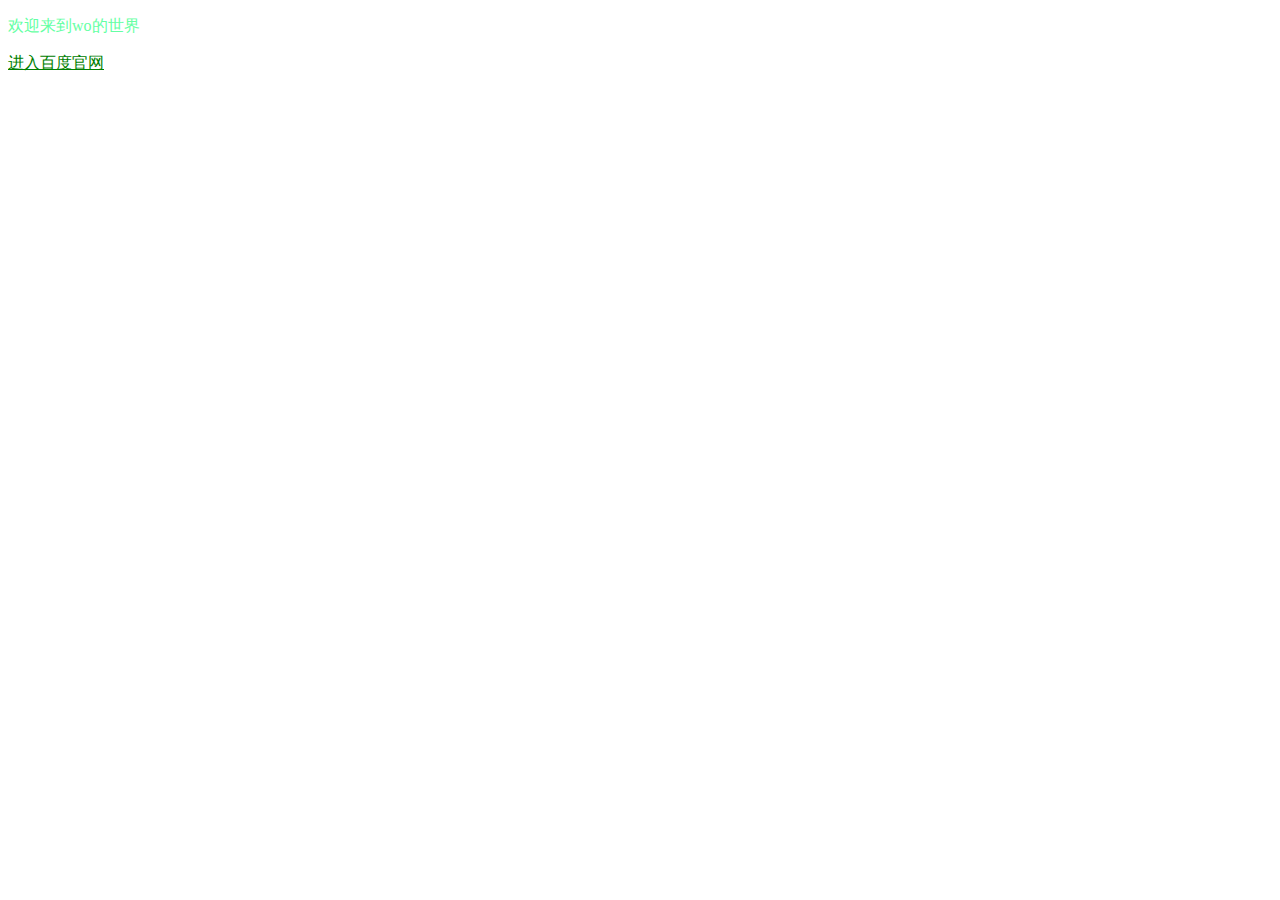
<file: index.html>
<!DOCTYPE html>
<html lang="en">
<head>
    <meta charset="UTF-8">
    <title>样式</title>
    <style type="text/css">

        p{
            color: #65ffa4;
        }
        a{
            color:green;
        }
    </style>
</head>
<body>

<p>欢迎来到wo的世界</p>
<a href="http://www.baidu.com">进入百度官网</a>
</body>
</html>
</file>
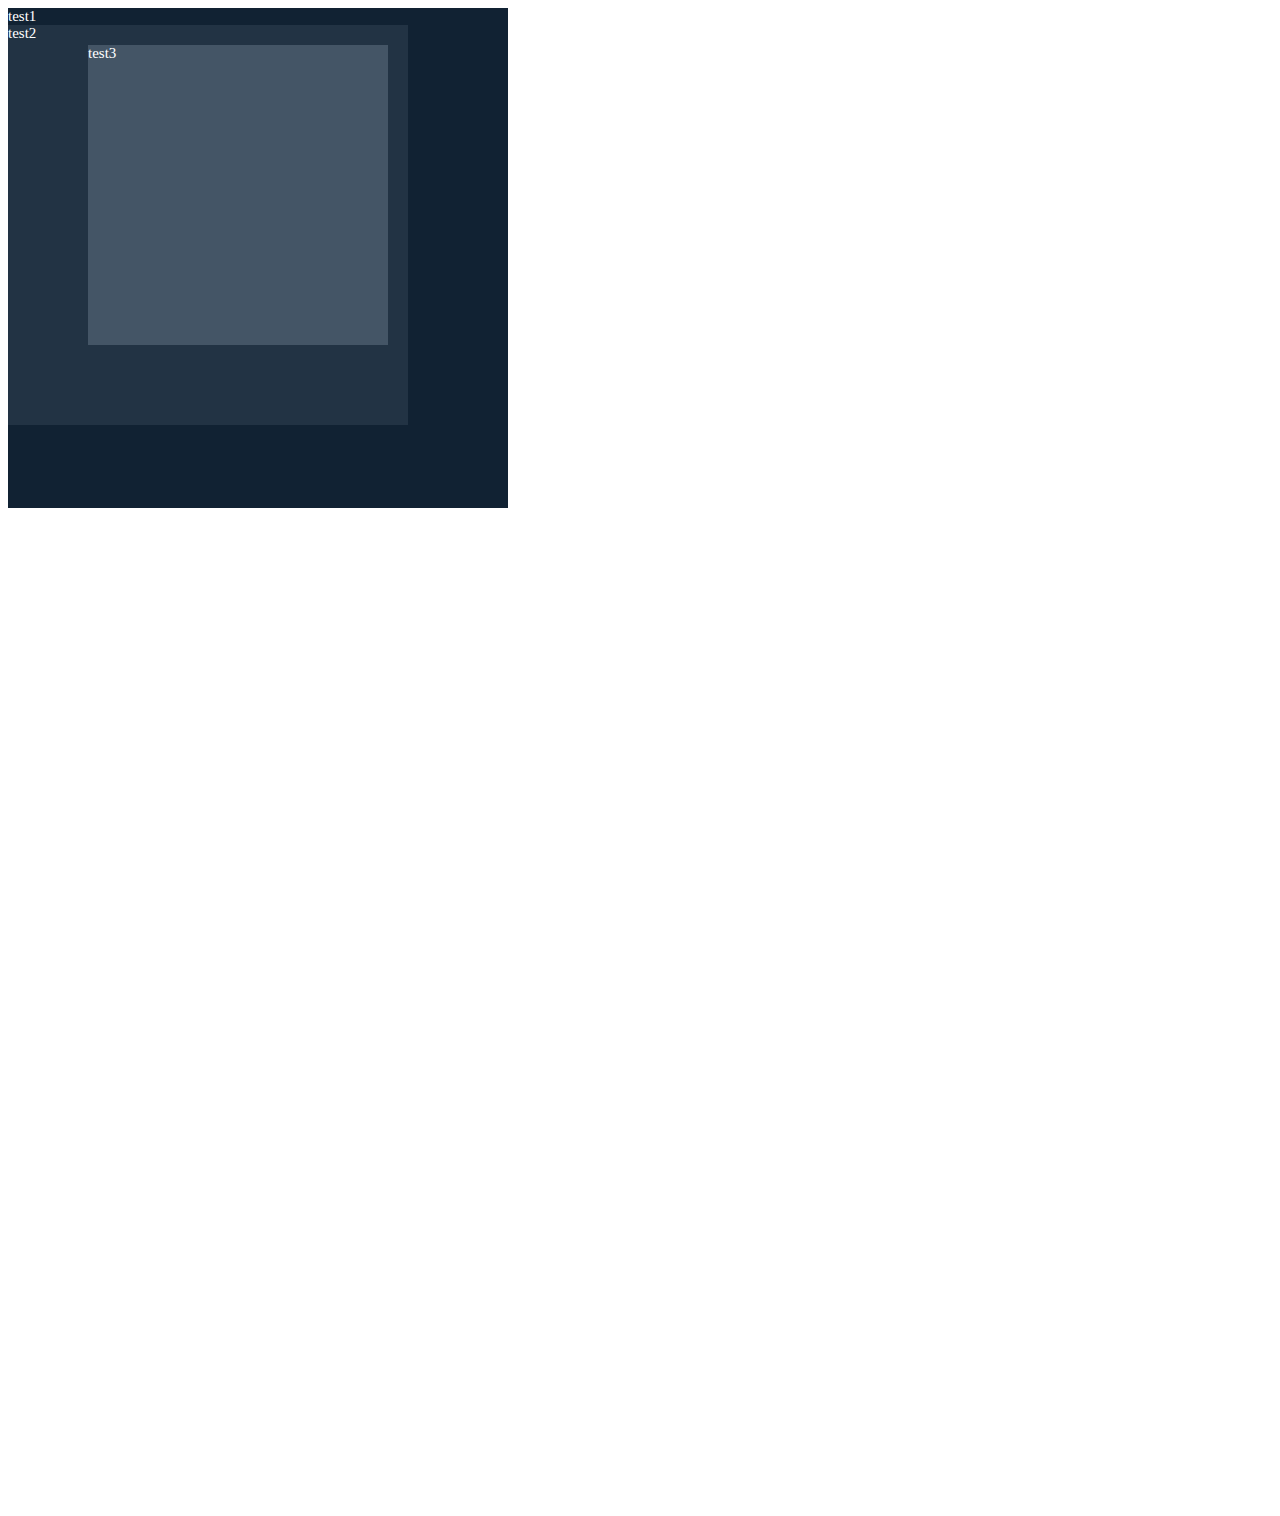
<file: index01.html>
<!DOCTYPE html>
<html lang="en">
<head>
    <meta charset="UTF-8">
    <title>链接</title>

    <style type="text/css">
        div {
            font-size: 15px;
            color: #fff
        }

        .test1 {
            width: 500px;
            height: 500px;
            background: #123;
        }

        .test2 {
            width: 400px;
            height: 400px;
            background: #234;
            position: relative;
        }

        .test3 {
            width: 300px;
            height: 300px;
            background: #456;
            position: absolute;
            right: 20px;
            top: 20px;
        }
    </style>
</head>
<body>
<div class="test1">
    test1
    <div class="test2">
        test2
        <div class="test3">
            test3

        </div>
    </div>
</div>

 <div style="height: 1000px">

 </div>

</body>
</html>
</file>
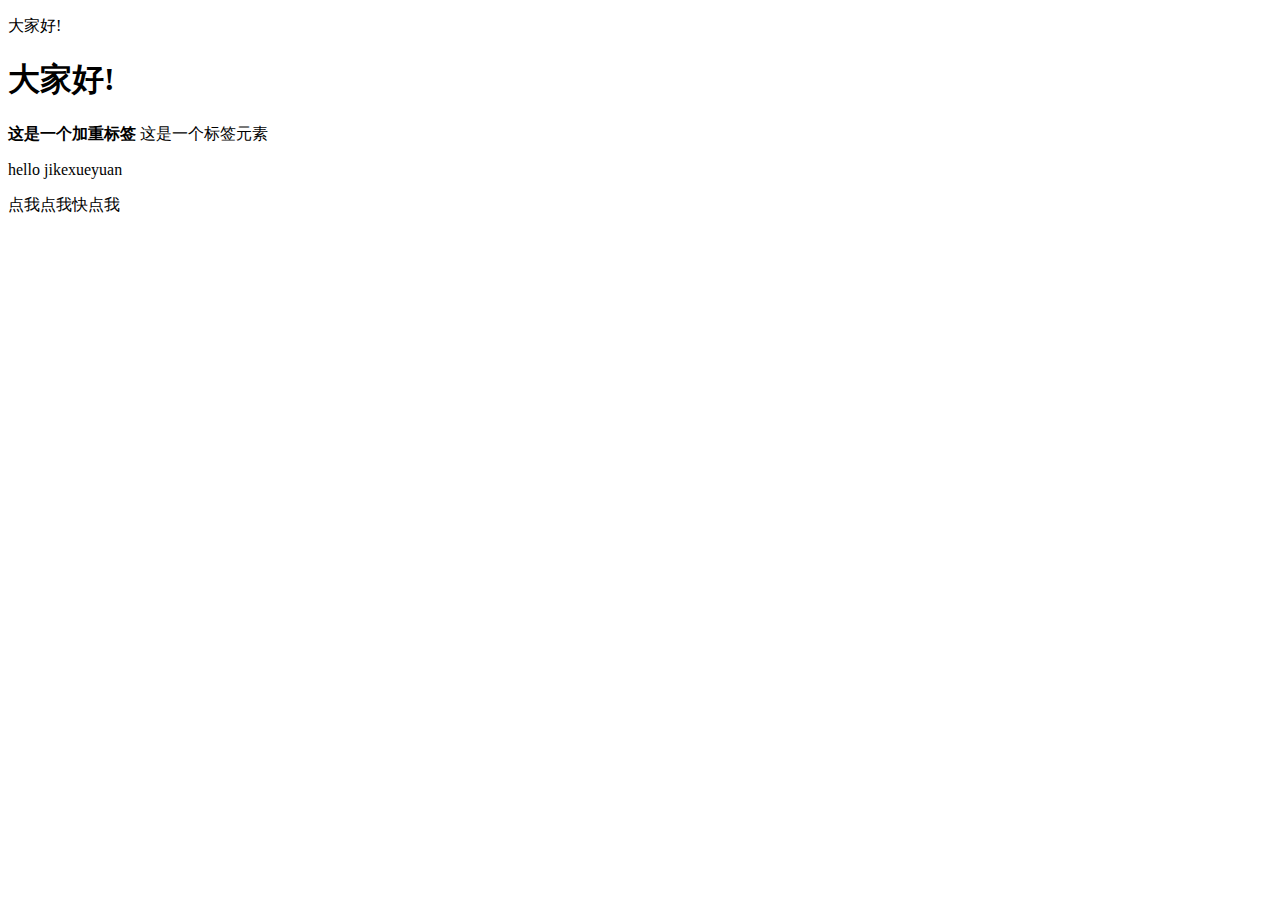
<file: Index02.html>
<!DOCTYPE html>
<html lang="en">
<head>
    <meta charset="UTF-8">
    <title>块元素</title>
    <!--<link rel="stylesheet" type="text/css" href="mycss.css">-->
</head>
<body>
<!--块元素 -->

<p>大家好!</p>
<h1>大家好!</h1>
<b>这是一个加重标签</b>
<a>这是一个标签元素</a>
<div id="divId">
    <p>hello jikexueyuan</p>
    <a>点我点我快点我</a>
</div>
<div></div>
</body>
</html>
</file>
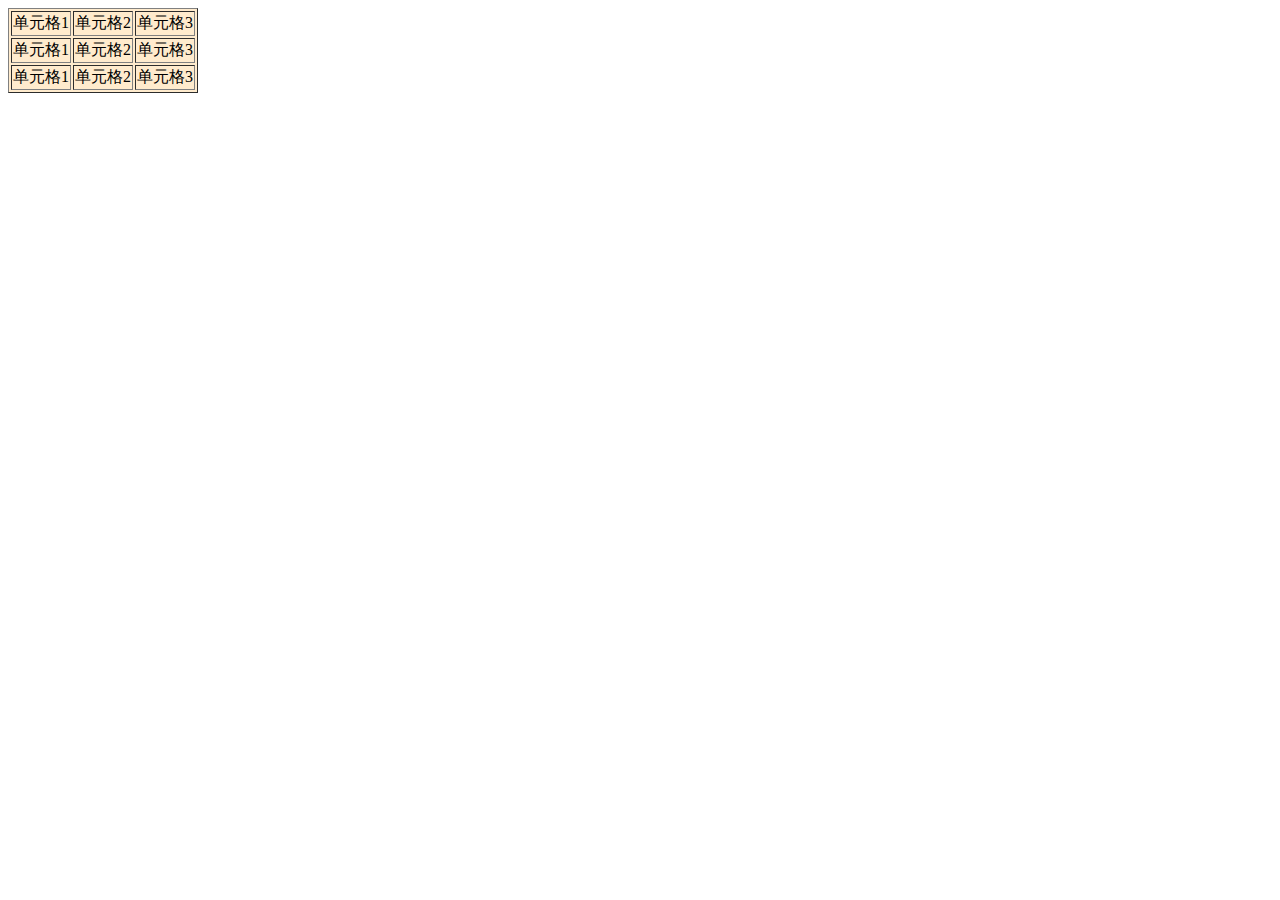
<file: IndexTable.html>
<!DOCTYPE html>
<html lang="en">
<head>
    <meta charset="UTF-8">
    <title>表格</title>
</head>
<body>
<table border="1" cellspacing="2" bgcolor="#ffebcd" background="">
    <tr>
        <td>单元格1</td>
        <td>
            单元格2
        </td>
        <td>
            单元格3
        </td>

    </tr>
    <tr>
        <td>单元格1</td>
        <td>
            单元格2
        </td>
        <td>
            单元格3
        </td>

    </tr>
    <tr>
        <td>单元格1</td>
        <td>
            单元格2
        </td>
        <td>
            单元格3
        </td>

    </tr>


</table>

</body>
</html>
</file>
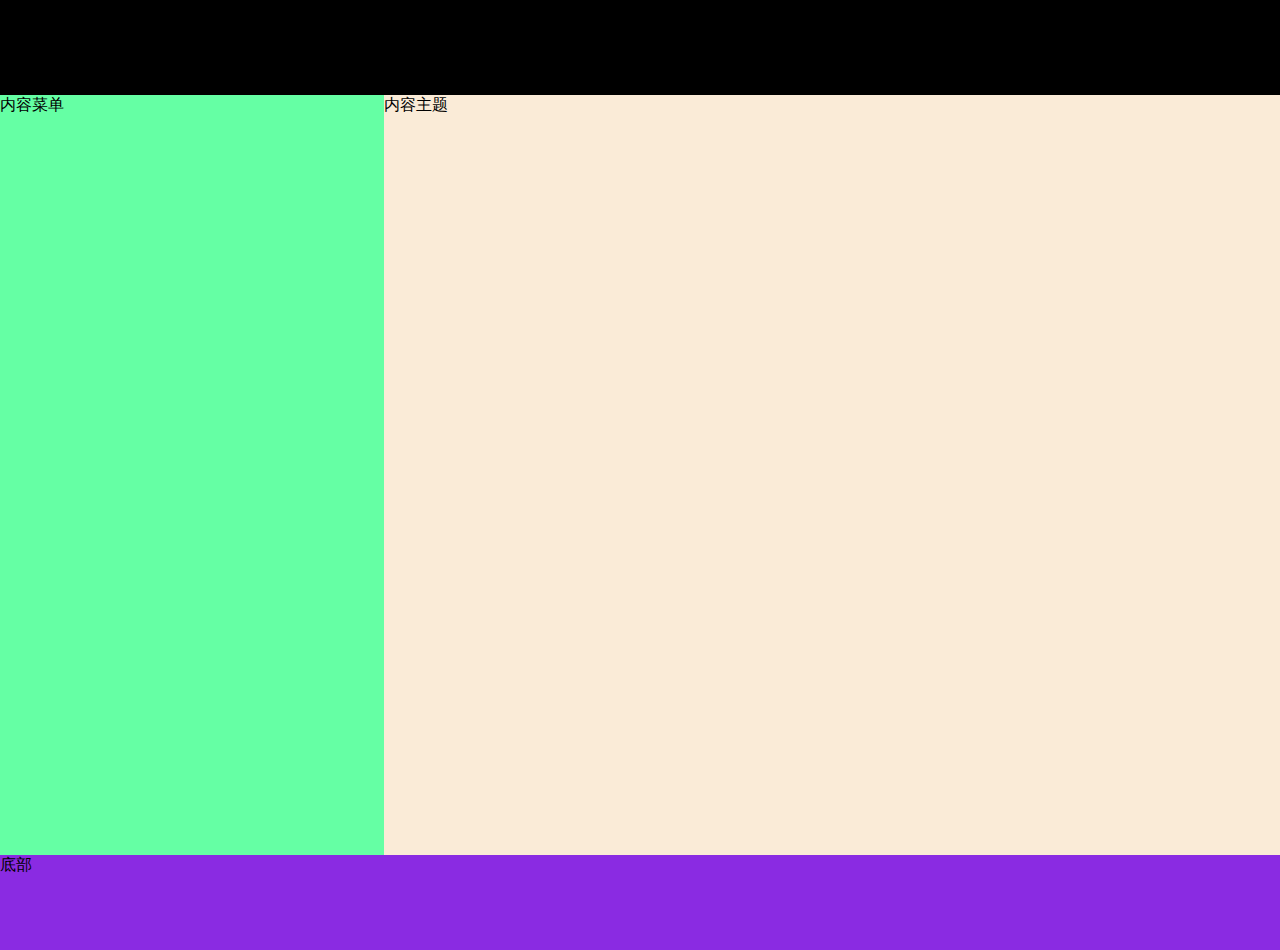
<file: LayOut.html>
<!DOCTYPE html>
<html lang="en">
<head>
    <meta charset="UTF-8">
    <title>Div Layout</title>
    <!--<style rel="stylesheet" type="text/css" href="layOut.css" ></style>-->
    <link rel="stylesheet" href="layOut.css" type="text/css">
</head>
<body>
<div id="container">

    <div id="header">头部</div>
    <div id="menu">内容菜单</div>
    <div id="content">内容主题</div>
    <div id="footer">底部</div>
</div>


</body>
</html>
</file>
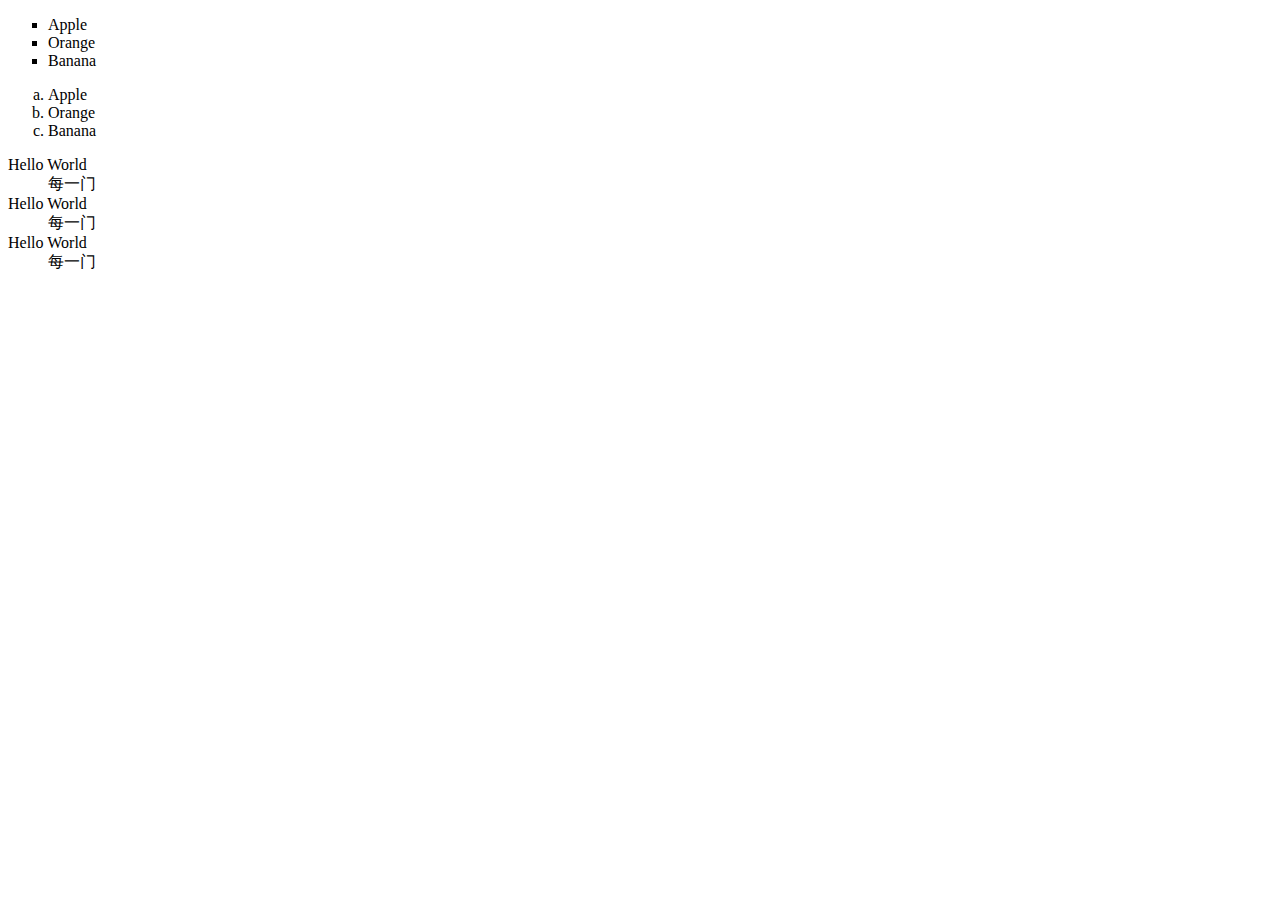
<file: ListTest.html>
<!DOCTYPE html>
<html lang="en">
<head>
    <meta charset="UTF-8">
    <title>列表标签</title>
</head>
<body>

<ul type="square">
    <li>Apple</li>
    <li>Orange</li>
    <li>Banana</li>
</ul>
<ol type="a">
    <li>Apple</li>
    <li>Orange</li>
    <li>Banana</li>
</ol>
<dl>
    <dt>Hello World</dt>
    <dd>每一门</dd>
    <dt>Hello World</dt>
    <dd>每一门</dd>
    <dt>Hello World</dt>
    <dd>每一门</dd>

</dl>
</body>
</html>
</file>
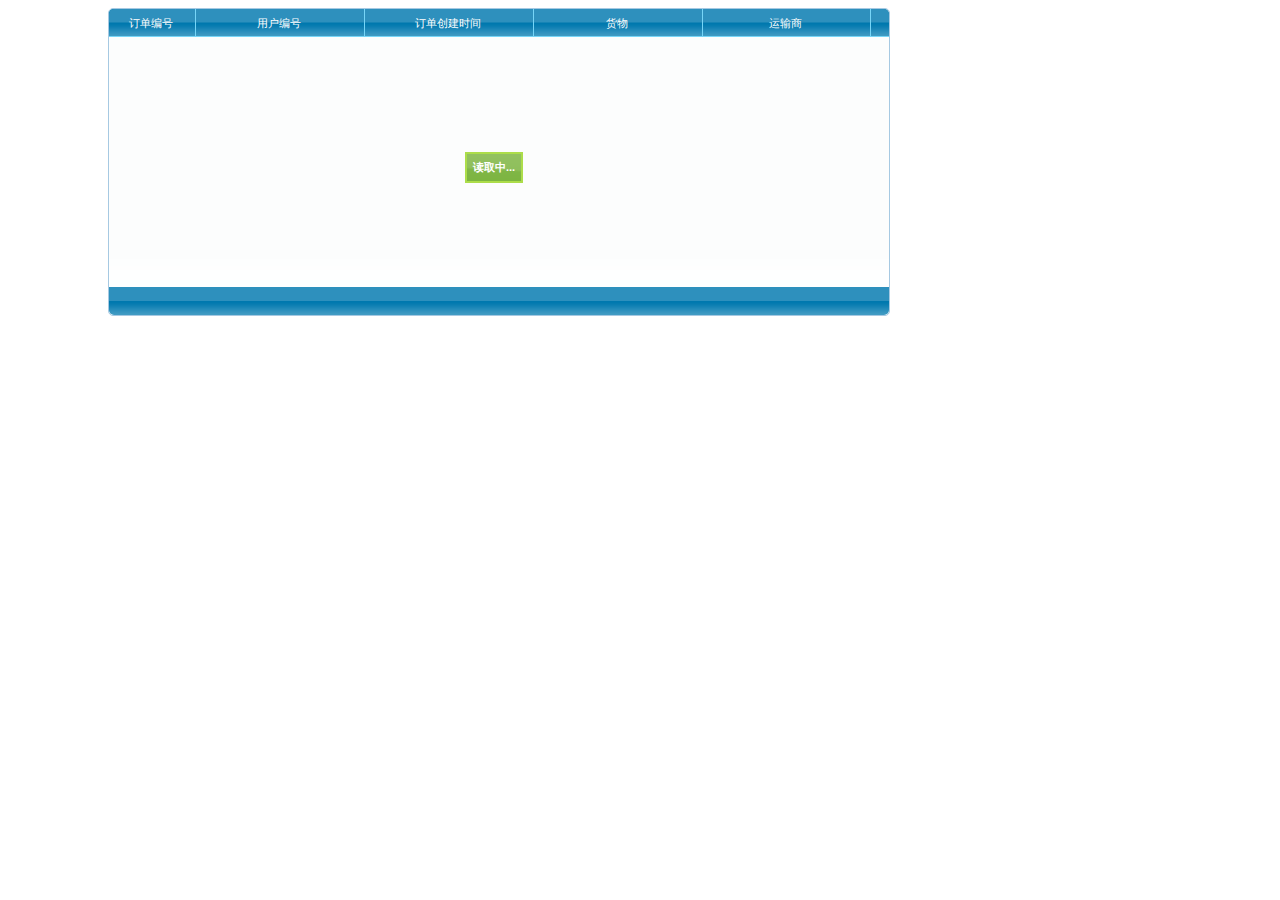
<file: TagTest.html>
<!DOCTYPE html>
<html lang="en">
<head>
    <meta charset="UTF-8">
    <script  src="plugin/jqgrid/js/jquery-1.11.0.min.js"></script>
    <!-- This is the Javascript file of jqGrid -->
    <script  src="plugin/jqgrid/js/jquery.jqGrid.min.js"></script>
    <!-- This is the localization file of the grid controlling messages, labels, etc.
    <!-- We support more than 40 localizations -->
    <script src="plugin/jqgrid/i18n/grid.locale-cn.js"></script>
    <!-- A link to a jQuery UI ThemeRoller theme, more than 22 built-in and many more custom -->
    <link rel="stylesheet" type="text/css" media="screen" href="plugin/jqgrid/themes/start/jquery-ui.min.css" />
    <!-- The link to the CSS that the grid needs -->
    <link rel="stylesheet" type="text/css" href="plugin/jqgrid/css/ui.jqgrid.css" />
    <meta charset="utf-8" />
    <title>jqGrid Loading Data - Virtual mode - paging with scrollbar</title>
</head>
<body>
<div style="padding-left: 100px;">
<table id="jqGrid"></table>
<div id="jqGridPager"></div>
</div>

<script type="text/javascript">

    $(document).ready(function () {
        $("#jqGrid").jqGrid({
            url: 'http://trirand.com/blog/phpjqgrid/examples/jsonp/getjsonp.php?callback=?&qwery=orders',
            mtype: "GET",
            datatype: "jsonp",
            colModel: [
                { label: '订单编号', name: 'OrderID', key: true, width: 75 },
                { label: '用户编号', name: 'CustomerID', width: 150 },
                { label: '订单创建时间', name: 'OrderDate', width: 150 },
                { label: '货物', name: 'Freight', width: 150 },
                { label:'运输商', name: 'ShipName', width: 150 }
            ],
            page: 1,
            width: 780,
            height: 250,
            rowNum: 30,
            scrollPopUp:true,
            scrollLeftOffset: "83%",
            viewrecords: true,
            scroll: 1, // set the scroll property to 1 to enable paging with scrollbar - virtual loading of records
            emptyrecords: 'Scroll to bottom to retrieve new page', // the message will be displayed at the bottom
            pager: "#jqGridPager"
        });
    });

</script>


</body>
</html>
</html>
</file>
<file: mycss.css>
#divId a{
    color: #65ffa4;
}
</file>
<file: layOut.css>
#container {

    width: 100%;
    height: 950px;
    background-color: darkgray;
}

body{
    margin: 0px;
}

#header{
    width: 100%;
    height: 10%;
    background-color:black;
}
#menu{
    width: 30%;
    height: 80%;
    background-color: #65ffa4;
    float: left;
}

#content{
    width: 70%;
    height: 80%;
    background-color: antiquewhite;
    float: left;
}
#footer{
    width: 100%;
    height: 10%;
    background-color: blueviolet;
    clear: both;
}
</file>
<file: plugin/jqgrid/css/ui.jqgrid.css>
/*Grid*/
.ui-jqgrid {
	position: relative;
	-moz-box-sizing: content-box; 
	-webkit-box-sizing: content-box; 
	box-sizing: content-box;
}
.ui-jqgrid .ui-jqgrid-view {position: relative;left:0; top: 0; padding: 0; font-size:11px; z-index:100;}
.ui-jqgrid .ui-common-table {border-width: 0px; border-style: none; border-spacing: 0px; padding: 0;}
/* caption*/
.ui-jqgrid .ui-jqgrid-titlebar {height:19px; padding: .3em .2em .2em .3em; position: relative; font-size: 12px; border-left: 0 none;border-right: 0 none; border-top: 0 none;}
.ui-jqgrid .ui-jqgrid-caption {text-align: left;}
.ui-jqgrid .ui-jqgrid-title { margin: .1em 0 .2em; }
.ui-jqgrid .ui-jqgrid-titlebar-close { position: absolute;top: 50%; width: 19px; margin: -10px 0 0 0; padding: 1px; height:18px; cursor:pointer;}
.ui-jqgrid .ui-jqgrid-titlebar-close span { display: block; margin: 1px; }
.ui-jqgrid .ui-jqgrid-titlebar-close:hover { padding: 0; }
/* header*/
.ui-jqgrid .ui-jqgrid-hdiv {position: relative; margin: 0;padding: 0; overflow: hidden; border-left: 0 none !important; border-top : 0 none !important; border-right : 0 none !important;}
.ui-jqgrid .ui-jqgrid-hbox {float: left; padding-right: 20px;}
.ui-jqgrid .ui-jqgrid-htable {table-layout:fixed;margin:0;border-collapse: separate;}
.ui-jqgrid .ui-jqgrid-htable th { height: 27px; padding: 0 2px 0 2px;}
.ui-jqgrid .ui-jqgrid-htable th div {overflow: hidden; position:relative;margin: .1em 0em .1em 0em;}
.ui-th-column, .ui-jqgrid .ui-jqgrid-htable th.ui-th-column {overflow: hidden;white-space: nowrap;text-align:center;border-top : 0 none;border-bottom : 0 none;}
.ui-th-column-header, .ui-jqgrid .ui-jqgrid-htable th.ui-th-column-header {overflow: hidden;white-space: nowrap;text-align:center;border-top : 0 none; height: 26px;}
.ui-th-ltr, .ui-jqgrid .ui-jqgrid-htable th.ui-th-ltr {border-left : 0 none;}
.ui-th-rtl, .ui-jqgrid .ui-jqgrid-htable th.ui-th-rtl {border-right : 0 none;}
.ui-first-th-ltr {border-right: 1px solid; }
.ui-first-th-rtl {border-left: 1px solid; }
.ui-jqgrid .ui-th-div-ie {white-space: nowrap; zoom :1; height:17px;}
.ui-jqgrid .ui-jqgrid-resize {height:20px !important;position: relative; cursor :e-resize;display: inline;overflow: hidden;}
.ui-jqgrid .ui-grid-ico-sort {overflow:hidden;position:absolute;display:inline; cursor: pointer !important;}
.ui-jqgrid .ui-icon-asc {margin-top:-3px; height:12px;}
.ui-jqgrid .ui-icon-desc {margin-top:3px;margin-left:-1px;height:12px;}
.ui-jqgrid .ui-i-asc {margin-top:0;height:18px;}
.ui-jqgrid .ui-i-desc {margin-top:0;margin-left:12px;height:18px;}
.ui-jqgrid .ui-single-sort-asc {margin-top:0;height:18px;}
.ui-jqgrid .ui-single-sort-desc {margin-top:-1px;height:18px;}
.ui-jqgrid .ui-jqgrid-sortable {cursor:pointer;height:14px}
.ui-jqgrid tr.ui-search-toolbar th { }
.ui-jqgrid .ui-search-table td.ui-search-clear { width:25px;}
.ui-jqgrid tr.ui-search-toolbar td > input { padding-right: 0px; width: 95%;}
.ui-jqgrid tr.ui-search-toolbar select {}
/* body */ 
.ui-jqgrid .ui-jqgrid-bdiv {position: relative; margin: 0; padding:0; overflow: auto; text-align:left;z-index: 101;}
.ui-jqgrid .ui-jqgrid-btable {table-layout:fixed; margin:0; outline-style: none; border-collapse: separate;}
.ui-jqgrid tr.jqgrow { outline-style: none; }
.ui-jqgrid tr.jqgroup { outline-style: none; }
.ui-jqgrid tr.jqgrow td {font-weight: normal; overflow: hidden; white-space: pre; height: 23px;padding: 1px 2px 1px 2px;border-bottom-width: 1px; border-bottom-color: inherit; border-bottom-style: solid;}
.ui-jqgrid tr.jqgfirstrow td {padding: 0 2px 0 2px;border-right-width: 1px; border-right-style: solid; height:auto;}
.ui-jqgrid tr.jqgroup td {font-weight: normal; overflow: hidden; white-space: pre; height: 22px;padding: 0 2px 0 2px;border-bottom-width: 1px; border-bottom-color: inherit; border-bottom-style: solid;}
.ui-jqgrid tr.jqfoot td {font-weight: bold; overflow: hidden; white-space: pre; height: 22px;padding: 0 2px 0 2px;border-bottom-width: 1px; border-bottom-color: inherit; border-bottom-style: solid;}
.ui-jqgrid tr.ui-row-ltr td {text-align:left;border-right-width: 1px; border-right-color: inherit; border-right-style: solid;}
.ui-jqgrid tr.ui-row-rtl td {text-align:right;border-left-width: 1px; border-left-color: inherit; border-left-style: solid;}
.ui-jqgrid td.jqgrid-rownum { padding: 0 2px 0 2px; margin: 0; border: 0 none;}
.ui-jqgrid .ui-jqgrid-resize-mark { width:2px; left:0; background-color:#777; cursor: e-resize; cursor: col-resize; position:absolute; top:0; height:100px; overflow:hidden; display:none; border:0 none; z-index: 99999;}
/* footer */
.ui-jqgrid .ui-jqgrid-sdiv {position: relative; margin: 0;padding: 0; overflow: hidden; border-left: 0 none !important; border-top : 0 none !important; border-right : 0 none !important;}
.ui-jqgrid .ui-jqgrid-ftable {table-layout:fixed; margin-bottom:0;border-collapse: separate;}
.ui-jqgrid tr.footrow td {font-weight: bold; overflow: hidden; white-space:nowrap; height: 20px;padding: 0 2px 0 2px;border-top-width: 1px; border-top-color: inherit; border-top-style: solid;border-bottom-width: 1px; border-bottom-color: inherit; border-bottom-style: solid;}
.ui-jqgrid tr.footrow-ltr td {text-align:left;border-right-width: 1px; border-right-color: inherit; border-right-style: solid;}
.ui-jqgrid tr.footrow-rtl td {text-align:right;border-left-width: 1px; border-left-color: inherit; border-left-style: solid;}
/* Pager*/
.ui-jqgrid .ui-jqgrid-pager { border-left: 0 none !important;border-right: 0 none !important; border-bottom: 0 none !important; border-top: 0 none; margin: 0 !important; padding: 0 !important; position: relative; height: auto; min-height: 28px; white-space: nowrap;overflow: hidden;font-size:11px; z-index:101}
.ui-jqgrid .ui-jqgrid-toppager .ui-pager-control, .ui-jqgrid .ui-jqgrid-pager .ui-pager-control {position: relative;border-left: 0;border-bottom: 0;border-top: 0; height: 28px;}
.ui-jqgrid .ui-pg-table {position: relative; padding: 1px 0; width:auto; margin: 0;}
.ui-jqgrid .ui-pg-table td {font-weight:normal; vertical-align:middle; padding:0px 1px;}
.ui-jqgrid .ui-pg-button  { height:auto}
.ui-jqgrid .ui-pg-button span { display: block; margin: 2px; float:left;}
.ui-jqgrid .ui-pg-button:hover { padding: 0;}
.ui-jqgrid .ui-state-disabled:hover {padding:0px;}
.ui-jqgrid .ui-pg-input,.ui-jqgrid .ui-jqgrid-toppager .ui-pg-input { height:14px;width: auto;font-size:.9em; margin:0;line-height: inherit;border: none; padding: 3px 2px}
.ui-jqgrid .ui-pg-selbox, .ui-jqgrid .ui-jqgrid-toppager .ui-pg-selbox {font-size:.9em; line-height:inherit; display:block; height:19px; margin: 0; padding: 3px 0px; border:none;}
.ui-jqgrid .ui-separator {height: 18px; border-left: 2px solid #ccc ;}
.ui-separator-li {height: 2px; border : none;border-top: 2px solid #ccc ; margin: 0; padding: 0; width:100%}
.ui-jqgrid  .dropdownmenu {
	padding: 3px 0 3px 0;
	margin-left: 4px;
}
.ui-jqgrid .ui-jqgrid-pager .ui-pg-div,
.ui-jqgrid .ui-jqgrid-toppager .ui-pg-div
{padding:1px 0;float:left;position:relative; line-height: 20px;}
.ui-jqgrid .ui-jqgrid-pager .ui-pg-button,
.ui-jqgrid .ui-jqgrid-toppager .ui-pg-button
{ cursor:pointer; }
.ui-jqgrid .ui-jqgrid-pager .ui-pg-div  span.ui-icon,
.ui-jqgrid .ui-jqgrid-toppager .ui-pg-div  span.ui-icon
{float:left;margin: 2px; width:18px;}
.ui-jqgrid td input, .ui-jqgrid td select, .ui-jqgrid td textarea { margin: 0; padding-top:5px;padding-bottom: 5px;}
.ui-jqgrid td textarea {width:auto;height:auto;}
.ui-jqgrid .ui-jqgrid-toppager {border-left: 0 none !important;border-right: 0 none !important; border-top: 0 none !important; margin: 0 !important; padding: 0 !important; position: relative;white-space: nowrap;overflow: hidden;}
.ui-jqgrid .ui-jqgrid-pager .ui-pager-table,
.ui-jqgrid .ui-jqgrid-toppager .ui-pager-table 
{
	width:100%;
	table-layout:fixed;
	height:100%;
}
.ui-jqgrid .ui-jqgrid-pager .ui-paging-info,
.ui-jqgrid .ui-jqgrid-toppager .ui-paging-info
{ 
	font-weight: normal;
	height:auto; 
	margin-top:3px;
	margin-right:4px;
	display: inline;
}
.ui-jqgrid .ui-jqgrid-pager .ui-paging-pager,
.ui-jqgrid .ui-jqgrid-toppager .ui-paging-pager
{
	table-layout:auto;
	height:100%;
}
.ui-jqgrid .ui-jqgrid-pager .navtable,
.ui-jqgrid .ui-jqgrid-toppager .navtable
{
	float:left;
	table-layout:auto;
	height:100%;
}

/*.ui-jqgrid .ui-jqgrid-toppager .ui-pg-div {padding:1px 0;float:left;position:relative; line-height: 20px; margin-right:3px;}
.ui-jqgrid .ui-jqgrid-toppager .ui-pg-button { cursor:pointer; }
.ui-jqgrid .ui-jqgrid-toppager .ui-pg-div  span.ui-icon {float:left;margin: 2px; width:18px;}
*/

/*subgrid*/
.ui-jqgrid .ui-jqgrid-btable .ui-sgcollapsed span {display: block;}
.ui-jqgrid .ui-subgrid {margin:0;padding:0; width:100%;}
.ui-jqgrid .ui-subgrid table {table-layout: fixed;}
.ui-jqgrid .ui-subgrid tr.ui-subtblcell td {height:18px;border-right-width: 1px; border-right-color: inherit; border-right-style: solid;border-bottom-width: 1px; border-bottom-color: inherit; border-bottom-style: solid;}
.ui-jqgrid .ui-subgrid td.subgrid-data {border-top:  0 none !important; border-left: 0 none !important;}
.ui-jqgrid .ui-subgrid td.subgrid-cell {border-width: 0 1px 1px 0;}
.ui-jqgrid .ui-th-subgrid {height:20px;}
/* loading */
.ui-jqgrid .loading {position: absolute; top: 45%;left: 45%;width: auto;z-index:101;padding: 6px; margin: 5px;text-align: center;font-weight: bold;display: none;border-width: 2px !important; font-size:11px;}
.ui-jqgrid .jqgrid-overlay {display:none;z-index:100;}
/* IE * html .jqgrid-overlay {width: expression(this.parentNode.offsetWidth+'px');height: expression(this.parentNode.offsetHeight+'px');} */
* .jqgrid-overlay iframe {position:absolute;top:0;left:0;z-index:-1;}
/* IE width: expression(this.parentNode.offsetWidth+'px');height: expression(this.parentNode.offsetHeight+'px');}*/
/* end loading div */
/* toolbar */
.ui-jqgrid .ui-userdata {border-left: 0 none;    border-right: 0 none;	height : 27px;overflow: hidden;	}
/*Modal Window */
.ui-jqdialog { font-size:11px !important; }
.ui-jqdialog { display: none; width: 300px; position: absolute; padding: .2em; font-size:11px; overflow:visible;}
.ui-jqdialog .ui-jqdialog-titlebar { padding: .3em .2em; position: relative; height:20px;}
.ui-jqdialog .ui-jqdialog-title { margin: .3em .2em .2em .2em;} 
.ui-jqdialog .ui-jqdialog-titlebar-close { position: absolute;  top: 50%; width: 19px; margin: -12px 0 0 0; padding: 1px; height: 18px; cursor:pointer;}

.ui-jqdialog .ui-jqdialog-titlebar-close span { display: block; margin: 1px; }
.ui-jqdialog .ui-jqdialog-titlebar-close:hover, .ui-jqdialog .ui-jqdialog-titlebar-close:focus { padding: 0; }
.ui-jqdialog-content, .ui-jqdialog .ui-jqdialog-content { border: 0; padding: .3em .2em; background: none; height:auto;}
.ui-jqdialog .ui-jqconfirm {padding: .4em 1em; border-width:3px;position:absolute;bottom:10px;right:10px;overflow:visible;display:none;height:80px;width:220px;text-align:center;}
.ui-jqdialog>.ui-resizable-se { bottom: -3px; right: -3px}
.ui-jqgrid>.ui-resizable-se { bottom: -3px; right: -3px }
/* end Modal window*/
/* Form edit */
.ui-jqdialog-content .FormGrid {margin: 0; overflow:auto;position:relative;}
.ui-jqdialog-content .EditTable { width: 100%; margin-bottom:0;}
.ui-jqdialog-content .DelTable { width: 100%; margin-bottom:0;}
.EditTable td input, .EditTable td select, .EditTable td textarea {margin: 0;}
.EditTable td textarea { width:auto; height:auto;}
.ui-jqdialog-content td.EditButton {text-align: right;border-top: 0 none;border-left: 0 none;border-right: 0 none; padding-bottom:5px; padding-top:5px;}
.ui-jqdialog-content td.navButton {text-align: center; border-left: 0 none;border-top: 0 none;border-right: 0 none; padding-bottom:5px; padding-top:5px;}
.ui-jqdialog-content input.FormElement {padding: .5em .3em; margin-bottom: 3px}
.ui-jqdialog-content select.FormElement {padding:.3em; margin-bottom: 3px;}
.ui-jqdialog-content .data-line {padding-top:.1em;border: 0 none;}

.ui-jqdialog-content .CaptionTD {vertical-align: middle;border: 0 none; padding: 2px;white-space: nowrap;}
.ui-jqdialog-content .DataTD {padding: 2px; border: 0 none; vertical-align: top;}
.ui-jqdialog-content .form-view-data {white-space:pre}
.fm-button { height: 18px; display: inline-block; margin:2px 4px 0 0; padding: .6em .5em .2em .5em; text-decoration:none !important; cursor:pointer; position: relative; text-align: center; zoom: 1; }
.fm-button-icon-left { padding-left: 1.9em; }
.fm-button-icon-right { padding-right: 1.9em; }
.fm-button-icon-left .ui-icon { right: auto; left: .2em; margin-left: 0; position: absolute; top: 50%; margin-top: -8px; }
.fm-button-icon-right .ui-icon { left: auto; right: .2em; margin-left: 0; position: absolute; top: 50%; margin-top: -8px;}
#nData, #pData { float: left; margin:3px;padding: 0; width: 15px; }
.ViewTable {
	border-width: 0; 
	border-style: none; 
	border-spacing: 1px;
	padding: 4px;
	table-layout: fixed;
}
.ViewTable .CaptionTD, .ViewTable .DataTD {padding : 4px;} 
/* End Eorm edit */
/*cell edit*/
.ui-jqgrid .edit-cell {
	padding: 4px 0px 4px 4px;
}
.ui-jqgrid .selected-row, div.ui-jqgrid .selected-row td {font-style : normal;border-left: 0 none;}
/* inline edit actions button*/
.ui-inline-del.ui-state-hover span, .ui-inline-edit.ui-state-hover span,
.ui-inline-save.ui-state-hover span, .ui-inline-cancel.ui-state-hover span {
    margin: -1px;
}
.ui-inline-del, .ui-inline-cancel {
    margin-left: 8px;
}

.ui-jqgrid .inline-edit-cell {
	padding: 4px 0px 4px 4px;
}
/* Tree Grid */
.ui-jqgrid .tree-wrap {float: left; position: relative;height: 18px;white-space: nowrap;overflow: hidden;}
.ui-jqgrid .tree-minus {position: absolute; height: 18px; width: 18px; overflow: hidden;}
.ui-jqgrid .tree-plus {position: absolute;	height: 18px; width: 18px;	overflow: hidden;}
.ui-jqgrid .tree-leaf {position: absolute;	height: 18px; width: 18px;overflow: hidden;}
.ui-jqgrid .treeclick {cursor: pointer;}
/* moda dialog */
* iframe.jqm {position:absolute;top:0;left:0;z-index:-1;}
/*	 width: expression(this.parentNode.offsetWidth+'px');height: expression(this.parentNode.offsetHeight+'px');}*/
.ui-jqgrid-dnd tr td {border-right-width: 1px; border-right-color: inherit; border-right-style: solid; height:20px}
/* RTL Support */
.ui-jqgrid .ui-jqgrid-caption-rtl {text-align: right;}
.ui-jqgrid .ui-jqgrid-hbox-rtl {float: right;}
.ui-jqgrid .ui-jqgrid-resize-ltr {float: right;margin: -2px -2px -2px 0;}
.ui-jqgrid .ui-jqgrid-resize-rtl {float: left;margin: -2px 0 -1px -3px;}
.ui-jqgrid .ui-sort-rtl {left:0;}
.ui-jqgrid .tree-wrap-ltr {float: left;}
.ui-jqgrid .tree-wrap-rtl {float: right;}
.ui-jqgrid .ui-ellipsis {-moz-text-overflow:ellipsis;text-overflow:ellipsis;}

/* Toolbar Search Menu , Nav menu*/
.ui-search-menu, 
.ui-nav-menu {
	position: absolute; 
	padding: 2px 5px; 
	z-index:99999;
	-webkit-box-shadow: 7px 7px 5px 0px rgba(50, 50, 50, 0.75);
	-moz-box-shadow:    7px 7px 5px 0px rgba(50, 50, 50, 0.75);
	box-shadow:         7px 7px 5px 0px rgba(50, 50, 50, 0.75);
}
.ui-search-menu.ui-menu .ui-menu-item,
.ui-nav-menu.ui-menu .ui-menu-item
{ 
	list-style-image: none; 
	padding-right: 0; 
	padding-left: 0; 
}
.ui-search-menu.ui-menu .ui-menu-item a, 
.ui-nav-menu.ui-menu .ui-menu-item a 
{ 
	display: block; 
}
.ui-search-menu.ui-menu .ui-menu-item a.g-menu-item:hover,
.ui-nav-menu.ui-menu .ui-menu-item a.g-menu-item:hover 
{ 
	margin: -1px; 
	font-weight: normal; 
}
.ui-jqgrid .ui-search-table { padding: 0; border: 0 none; height:20px; width:100%;}
.ui-jqgrid .ui-search-table .ui-search-oper { width:20px; }
a.g-menu-item, a.soptclass, a.clearsearchclass { cursor: pointer; } 
.ui-jqgrid .ui-jqgrid-view input,
.ui-jqgrid .ui-jqgrid-view select,
.ui-jqgrid .ui-jqgrid-view textarea,
.ui-jqgrid .ui-jqgrid-view button {
    font-size: 11px;
}
.ui-jqgrid .ui-scroll-popup {width: 95px;}
.ui-search-table select,
.ui-search-table input 
{
	padding: 4px 3px;
}

.ui-jqgrid .ui-pg-table .ui-pg-button.ui-state-disabled:hover > .ui-separator {
	margin-left: 3px;
	margin-right: 3px;
}

.ui-jqgrid .ui-pg-table .ui-pg-button.ui-state-disabled:hover > .ui-pg-div > .ui-icon {
	margin-left: 3px;
	margin-right: 3px;
}
/* Column menu */
.ui-jqgrid .ui-jqgrid-htable .colmenu {
	position:absolute;
	right:1px;
	height:100%;
	color : black;
}
.ui-jqgrid .ui-jqgrid-htable .colmenu-rtl {
	right:auto;
	left : 1px;
}
.ui-jqgrid .ui-jqgrid-htable .colmenuspan {
	display:inline-block;
}

.ui-jqgrid .ui-jqgrid-htable .ui-th-div {
	height:17px;
	margin-top:5px;
	display:inine-block;
}
.column-menu, .ui-search-menu {
	padding: 10px 10px;
}
.column-menu .divider {
	background-color: #e5e5e5; 
	height: 1px;
	padding:0 0;
	margin: 5px 0;  
	overflow: hidden;
}
.ui-menu-item .ui-common-table .menu_icon {
	white-space: pre;
	padding-right: 4px;
	padding-left: 4px;
	width : auto;
}
.ui-menu-item .ui-common-table .menu_icon .ui-icon {
	display : inline-block;
	position: relative;
}
td.menu_text {
	width: auto;
	white-space: nowrap;
}
.ui-search-menu .ui-menu-item {
	padding : 0 0;
}
.ui-col-menu .ui-menu-item td.menu_text{
	padding-top: 0;
	padding-bottom: 0;
	padding-left : 1px;
}
.ui-col-menu .ui-menu-item td.menu_icon{
	padding-top: 0;
	padding-bottom: 0;
	vertical-align: middle;
}
.ui-col-menu .ui-menu-item td.menu_icon input{
	margin: 2px 0;
	
}
#search_menu .ui-menu-item div {
	margin: 3px 0;
	white-space: nowrap;
}

#search_menu .ui-menu-item div input,
#search_menu .ui-menu-item div select
{
	padding: 3px 2px;
}
#search_menu  .search_buttons {
	display:inline-block;
	width:50%;
}
#column_menu.ui-menu .ui-menu-item {
	position :static;
}
</file>
